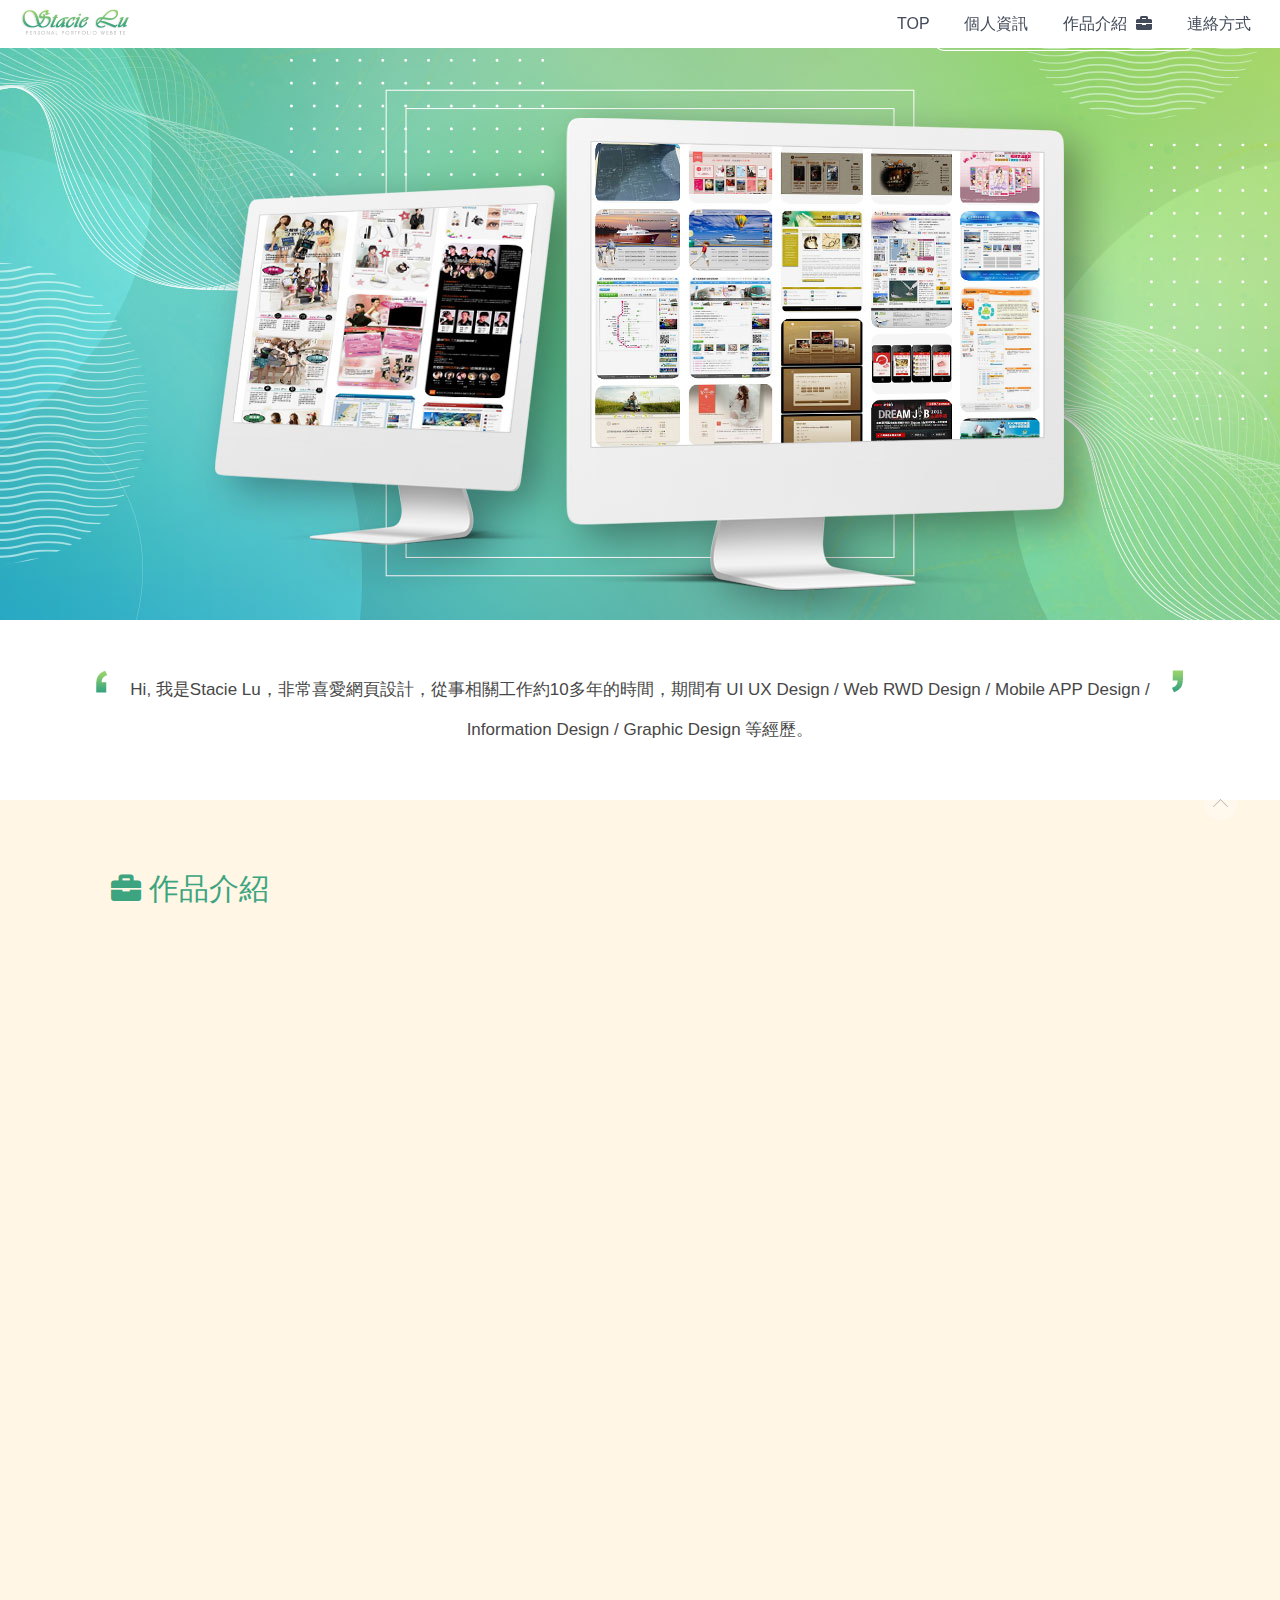
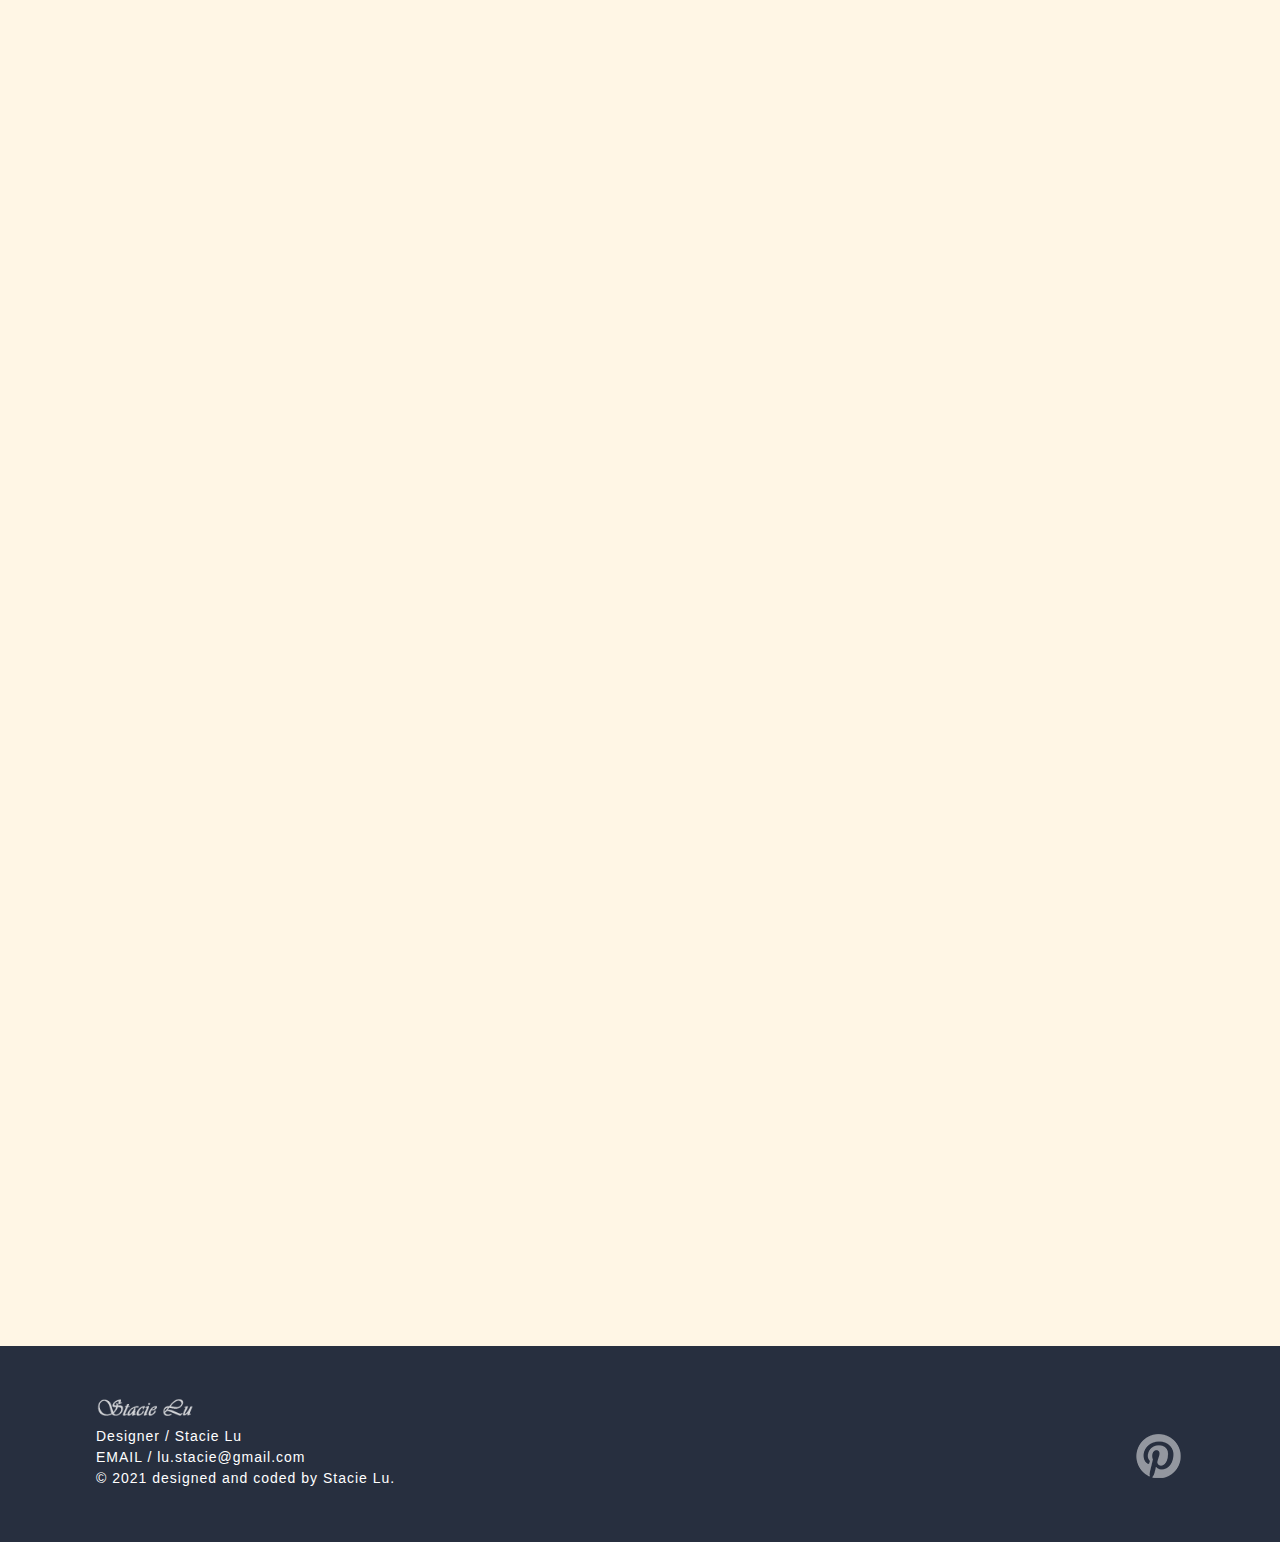
<file: index.html>
<!DOCTYPE html>
<html>

<head>
	<meta http-equiv="Content-Type" content="text/html; charset=utf-8" />
	<title>Stacie Lu's Personal Portfolio Website</title>
	<meta name="author" content="Stacie Lu" />
	<meta name="description" content="Stacie Lu Personal Portfolio Website" />
	<meta name="Resource-type" content="Document" />
	<meta name="viewport" content="width=device-width, initial-scale=1.0">
	
	<link href="images/favicon/apple-touch-icon.png" rel="apple-touch-icon">
	<link href="images/favicon/favicon.png" rel="icon" type="image/png">
	
	<link rel="stylesheet" type="text/css" href="css/normalize.css" />
	<link rel="stylesheet" type="text/css" href="css/jquery.fullPage.css" />
	<link rel="stylesheet" type="text/css" href="css/layout.css" />
	<link rel="stylesheet" type="text/css" href="css/fancybox/jquery.fancybox3.2.5.css" />
	<link rel="stylesheet" type="text/css" href="css/animate.css" />
	<link rel="stylesheet" href="css/fontawesome/web-fonts-with-css/css/fontawesome-all.min.css">
	

	<script type="text/javascript" src="js/jquery.min.js"></script>
	<script type="text/javascript" src="js/jquery.fullPage.js"></script>
	<script type="text/javascript" src="js/fancybox/jquery.fancybox3.2.5.min.js"></script>
	<script type="text/javascript" src="js/masonry/masonry.js"></script> 
	<script type="text/javascript" src="js/wow.min.js"></script>	

		
</head>

<body id="stacieluPortfoilo">

<div class="se-pre-con"></div>

<div id="fullpage">
	<div class="section fp-auto-height" id="section0">
		<div class="wrapper">
		</div>
	</div>
	<div class="section fp-auto-height" id="section1">	
		<div class="wrapper">
        	<div class="quoteLeft wow bounceInDown"><div class="quoteRight"><p>Hi, 我是Stacie Lu，非常喜愛網頁設計，從事相關工作約10多年的時間，期間有 UI UX Design / Web RWD Design / Mobile APP Design / Information Design / Graphic Design 等經歷。</p></div></div>
      	</div>
	</div>
	<div class="section fp-auto-height" id="section2">	
		<div class="wrapper">
			<h2 class="sectionTitle wow bounceInLeft">				
				<div class="sectionMainTitle"><i class="fas fa-briefcase bounceEffect"></i> 作品介紹</div>
			</h2>
			<div class="waterfallgrid wow bounceInRight">
				<div class="gridItem wow bounceIn">	
					<a class="fancybox" href="images/work/weblayout/index12.jpg" data-fancybox="weblayout"><img src="images/work/weblayout/index12.jpg"></a>
					<h4><i class="fas fa-copy"></i> 企業官網設計</h4>
					<p>網頁視覺設計 / Layout / Visual</p>
				</div>
				<div class="gridItem wow bounceIn">	
					<a class="fancybox" href="images/work/weblayout/index11.jpg" data-fancybox="weblayout"><img src="images/work/weblayout/index11.jpg"></a>
					<h4><i class="fas fa-copy"></i> 企業官網設計</h4>
					<p>網頁視覺設計 / Layout / Visual</p>
				</div>
				<div class="gridItem wow bounceIn">	
					<a class="fancybox" href="images/work/weblayout/index10.jpg" data-fancybox="weblayout"><img src="images/work/weblayout/index10.jpg"></a>
					<h4><i class="fas fa-copy"></i> 企業官網設計</h4>
					<p>網頁視覺設計 / Layout / Visual</p>
				</div>
				<div class="gridItem wow bounceIn">	
					<a class="fancybox" href="images/work/weblayout/index09.jpg" data-fancybox="weblayout"><img src="images/work/weblayout/index09.jpg"></a>
					<h4><i class="fas fa-copy"></i> 企業官網設計</h4>
					<p>網頁視覺設計 / Layout / Visual</p>
				</div>
				<div class="gridItem wow bounceIn">	
					<a class="fancybox" href="images/work/weblayout/index08.jpg" data-fancybox="weblayout"><img src="images/work/weblayout/index08.jpg"></a>
					<h4><i class="fas fa-copy"></i> 企業官網設計</h4>
					<p>網頁視覺設計 / Layout / Visual</p>
				</div>
				<div class="gridItem wow bounceIn">	
					<a class="fancybox" href="images/work/weblayout/index07.jpg" data-fancybox="weblayout"><img src="images/work/weblayout/index07.jpg"></a>
					<h4><i class="fas fa-copy"></i> 企業官網設計</h4>
					<p>網頁視覺設計 / Layout / Visual</p>
				</div>
				<div class="gridItem wow bounceIn">	
					<a class="fancybox" href="images/work/weblayout/index06.jpg" data-fancybox="weblayout"><img src="images/work/weblayout/index06.jpg"></a>
					<h4><i class="fas fa-copy"></i> 企業官網設計</h4>
					<p>網頁視覺設計 / Layout / Visual</p>
				</div>
				<div class="gridItem wow bounceIn">	
					<a class="fancybox" href="images/work/weblayout/index05.jpg" data-fancybox="weblayout"><img src="images/work/weblayout/index05.jpg"></a>
					<h4><i class="fas fa-copy"></i> 企業官網設計</h4>
					<p>網頁視覺設計 / Layout / Visual</p>
				</div>
				<div class="gridItem wow bounceIn">	
					<a class="fancybox" href="images/work/weblayout/index04.jpg" data-fancybox="weblayout"><img src="images/work/weblayout/index04.jpg"></a>
					<h4><i class="fas fa-copy"></i> 企業官網設計</h4>
					<p>網頁視覺設計 / Layout / Visual</p>
				</div>
				<div class="gridItem wow bounceIn">	
					<a class="fancybox" href="images/work/weblayout/index03.jpg" data-fancybox="weblayout"><img src="images/work/weblayout/index03.jpg"></a>
					<h4><i class="fas fa-copy"></i> 企業官網設計</h4>
					<p>網頁視覺設計 / Layout / Visual</p>
				</div>
				<div class="gridItem wow bounceIn">	
					<a class="fancybox" href="images/work/weblayout/index02.jpg" data-fancybox="weblayout"><img src="images/work/weblayout/index02.jpg"></a>
					<h4><i class="fas fa-copy"></i> 企業官網設計</h4>
					<p>網頁視覺設計 / Layout / Visual</p>
				</div>
				<div class="gridItem wow bounceIn">	
					<a class="fancybox" href="images/work/weblayout/index01.jpg" data-fancybox="weblayout"><img src="images/work/weblayout/index01.jpg"></a>
					<h4><i class="fas fa-copy"></i> 企業官網設計</h4>
					<p>網頁視覺設計 / Layout / Visual</p>
				</div>
				<div class="gridItem wow bounceIn">	
					<a class="fancybox" href="images/work/graphicDesign/01.jpg" data-fancybox="graphicDesign"><img src="images/work/graphicDesign/01.jpg"></a>
					<h4><i class="fas fa-copy"></i> 名片設計</h4>
					<p>Graphic Design / 平面設計 / 名片設計</p>
				</div>
				<div class="gridItem wow bounceIn">	
					<a class="fancybox" href="images/work/incrteWebsite/01.jpg" data-fancybox="incrteWebsite"><img src="images/work/incrteWebsite/01.jpg"></a>
					<a class="fancybox hide" href="images/work/incrteWebsite/02.jpg" data-fancybox="incrteWebsite"></a>
					<a class="fancybox hide" href="images/work/incrteWebsite/03.jpg" data-fancybox="incrteWebsite"></a>
					<a class="fancybox hide" href="images/work/incrteWebsite/04.jpg" data-fancybox="incrteWebsite"></a>
					<a class="fancybox hide" href="images/work/incrteWebsite/05.jpg" data-fancybox="incrteWebsite"></a>
					<h4><i class="fas fa-copy"></i> 公司官網設計</h4>
					<p>Web RWD Design / 網頁設計 / Wireframe / Visual & Code</p>
				</div>
				<div class="gridItem wow bounceIn">	
					<a class="fancybox" href="images/work/everydayAPP/01.jpg" data-fancybox="everydayAPP"><img src="images/work/everydayAPP/01.jpg"></a>
					<a class="fancybox hide" href="images/work/everydayAPP/02.jpg" data-fancybox="everydayAPP"></a>
					<a class="fancybox hide" href="images/work/everydayAPP/03.jpg" data-fancybox="everydayAPP"></a>
					<a class="fancybox hide" href="images/work/everydayAPP/04.jpg" data-fancybox="everydayAPP"></a>
					<a class="fancybox hide" href="images/work/everydayAPP/05.jpg" data-fancybox="everydayAPP"></a>
					<a class="fancybox hide" href="images/work/everydayAPP/06.jpg" data-fancybox="everydayAPP"></a>
					<a class="fancybox hide" href="images/work/everydayAPP/07.jpg" data-fancybox="everydayAPP"></a>
					<a class="fancybox hide" href="images/work/everydayAPP/08.jpg" data-fancybox="everydayAPP"></a>
					<a class="fancybox hide" href="images/work/everydayAPP/09.jpg" data-fancybox="everydayAPP"></a>
					<h4><i class="fas fa-copy"></i> 手機APP設計</h4>
					<p>Mobile APP Design / APP設計 / 企劃 / Onsen UI</p>
				</div>
				<div class="gridItem wow bounceIn">	
					<a class="fancybox" href="images/work/teaWebsite/01.jpg" data-fancybox="teaWebsite"><img src="images/work/teaWebsite/01.jpg"></a>
					<a class="fancybox hide" href="images/work/teaWebsite/02.jpg" data-fancybox="teaWebsite"></a>
					<a class="fancybox hide" href="images/work/teaWebsite/03.jpg" data-fancybox="teaWebsite"></a>
					<h4><i class="fas fa-copy"></i> 網頁設計</h4>
					<p>Web Design / 網頁設計 / Visual & Code</p>
				</div>
				<div class="gridItem wow bounceIn">	
					<a class="fancybox" href="images/work/bentoWebsite/01.jpg" data-fancybox="bentoWebsite"><img src="images/work/bentoWebsite/01.jpg"></a>
					<a class="fancybox hide" href="images/work/bentoWebsite/02.jpg" data-fancybox="bentoWebsite"></a>
					<h4><i class="fas fa-copy"></i> 網頁設計</h4>
					<p>Web Design / 網頁設計 / Visual & Code</p>
				</div>
				<div class="gridItem wow bounceIn">	
					<a class="fancybox" href="images/work/coffeeWebsite/01.jpg" data-fancybox="coffeeWebsite"><img src="images/work/coffeeWebsite/01.jpg"></a>					
					<h4><i class="fas fa-copy"></i> 網頁設計</h4>
					<p>Web Design / 網頁設計 / Visual & Code</p>
				</div>
				<div class="gridItem wow bounceIn">	
					<a class="fancybox" href="images/work/eventWebsite/01.jpg" data-fancybox="eventWebsite"><img src="images/work/eventWebsite/01.jpg"></a>					
					<h4><i class="fas fa-copy"></i> 網頁設計</h4>
					<p>Web Design / 網頁設計 / Visual & Code</p>
				</div>
				<div class="gridItem wow bounceIn">	
					<a class="fancybox" href="images/work/bookWebsite/01.jpg" data-fancybox="bookWebsite"><img src="images/work/bookWebsite/01.jpg"></a>				
					<h4><i class="fas fa-copy"></i> 網頁設計</h4>
					<p>Web Design / 網頁設計 / Visual & Code</p>
				</div>
				<div class="gridItem wow bounceIn">	
					<a class="fancybox" href="images/work/blogLayout/01.jpg" data-fancybox="blogLayout"><img src="images/work/blogLayout/01.jpg"></a>
					<a class="fancybox hide" href="images/work/blogLayout/02.jpg" data-fancybox="blogLayout"></a>
					<a class="fancybox hide" href="images/work/blogLayout/03.jpg" data-fancybox="blogLayout"></a>
					<a class="fancybox hide" href="images/work/blogLayout/04.jpg" data-fancybox="blogLayout"></a>
					<a class="fancybox hide" href="images/work/blogLayout/05.jpg" data-fancybox="blogLayout"></a>
					<h4><i class="fas fa-copy"></i> Blog版型設計</h4>
					<p>Web Design / 網頁設計 / Visual & Code</p>
				</div>
				<div class="gridItem wow bounceIn">	
					<a class="fancybox" href="images/work/blogEvent/01.jpg" data-fancybox="blogEvent"><img src="images/work/blogEvent/01.jpg"></a>
					<a class="fancybox hide" href="images/work/blogEvent/02.jpg" data-fancybox="blogEvent"></a>
					<a class="fancybox hide" href="images/work/blogEvent/03.jpg" data-fancybox="blogEvent"></a>
					<a class="fancybox hide" href="images/work/blogEvent/04.jpg" data-fancybox="blogEvent"></a>
					<a class="fancybox hide" href="images/work/blogEvent/05.jpg" data-fancybox="blogEvent"></a>
					<a class="fancybox hide" href="images/work/blogEvent/06.jpg" data-fancybox="blogEvent"></a>
					<a class="fancybox hide" href="images/work/blogEvent/07.jpg" data-fancybox="blogEvent"></a>
					<h4><i class="fas fa-copy"></i> Blog活動設計</h4>
					<p>Web Design / 網頁設計 / Visual & Code</p>
				</div>
				<div class="gridItem wow bounceIn">	
					<a class="fancybox" href="images/work/infoWebsite/01.jpg" data-fancybox="infoWebsite"><img src="images/work/infoWebsite/01.jpg"></a>
					<a class="fancybox hide" href="images/work/infoWebsite/02.jpg" data-fancybox="infoWebsite"></a>
					<h4><i class="fas fa-copy"></i> 網頁設計</h4>
					<p>Web Design / 網頁設計/ Visual Demo</p>
				</div>
				<div class="gridItem wow bounceIn">	
					<a class="fancybox" href="images/work/artWebsite/01.jpg" data-fancybox="artWebsite"><img src="images/work/artWebsite/01.jpg"></a>
					<a class="fancybox hide" href="images/work/artWebsite/02.jpg" data-fancybox="artWebsite"></a>
					<h4><i class="fas fa-copy"></i> 網頁設計</h4>
					<p>Web Design / 網頁設計/ Visual Demo</p>
				</div>
				<div class="gridItem wow bounceIn">	
					<a class="fancybox" href="images/work/gameWebsite/01.jpg" data-fancybox="gameWebsite"><img src="images/work/gameWebsite/01.jpg"></a>
					<a class="fancybox hide" href="images/work/gameWebsite/02.jpg" data-fancybox="gameWebsite"></a>
					<a class="fancybox hide" href="images/work/gameWebsite/03.jpg" data-fancybox="gameWebsite"></a>
					<a class="fancybox hide" href="images/work/gameWebsite/04.jpg" data-fancybox="gameWebsite"></a>
					<a class="fancybox hide" href="images/work/gameWebsite/05.jpg" data-fancybox="gameWebsite"></a>
					<a class="fancybox hide" href="images/work/gameWebsite/06.jpg" data-fancybox="gameWebsite"></a>
					<a class="fancybox hide" href="images/work/gameWebsite/07.jpg" data-fancybox="gameWebsite"></a>
					<h4><i class="fas fa-copy"></i> 網頁設計</h4>
					<p>Web Design / 網頁設計 / Visual & Code</p>
				</div>
			</div>
		</div>		
	</div>	
	<div class="section fp-auto-height footer" id="section3">
	    <div class="wrapper">
			<div class="topBox">
				<div class="logoFooter"><img src="images/logo_footer_new.png" /></div>								
			</div>
			<div class="bottomBox">
				<div class="copyright">
					<p>Designer / Stacie Lu</p>
					<p>EMAIL / lu.stacie@gmail.com</p>
					<p>© 2021 designed and coded by Stacie Lu.</p>
				</div>
				<div class="socialMediaSet">
					<a href="https://in.pinterest.com/lustacie/portfolio/" class="pinterest" title="我的Pinterest.看更多作品" target="_blank"></a>
				</div>			
			</div>
		</div>
	</div>	
</div>

<!-- NAV Show-->
<div class="navDispaly flexBox">
	<a href="#0Page" class="logoNav"><img src="images/logo_nav.png"></a>
	<ul class="navList">
		<li><a class="underline-from-left" href="#0Page">TOP</a></li>
		<li><a class="underline-from-left"  href="#1Page">個人資訊</a></li>
		<li><a class="underline-from-left" href="#2Page">作品介紹 <i class="fas fa-briefcase bounceEffect"></i></a></li>
		<li><a class="underline-from-left"  href="#3Page">連絡方式</a></li>
	</ul>
</div>

<!-- NAV Fixed-->
<div class="navFixed flexBox">
	<a href="index.html" class="logoNav"><img src="images/logo_nav.png"></a>
	<button type="button" class="btnNav"></button>
	<ul class="navList RWD">
		<li><a class="underline-from-left" href="#0Page">TOP</a></li>
		<li><a class="underline-from-left"  href="#1Page">個人資訊</a></li>
		<li><a class="underline-from-left" href="#2Page">作品介紹 <i class="fas fa-briefcase bounceEffect"></i></a></li>
		<li><a class="underline-from-left"  href="#3Page">連絡方式</a></li>
	</ul>
</div>

<!-- GoToTop -->
<a class="btnTop" href="#0Page"></a>

<script type="text/javascript">		
		$(window).load(function(){
			// Animate loader off screen
			$(".se-pre-con").fadeOut("slow");
		});

		$(document).ready(function() {
			//NAV收合
			$('.RWD').hide();           
            $(".btnNav").click(function(){
                $('.RWD').slideToggle();
            });			

			$('#fullpage').fullpage({
				verticalCentered: true,
				anchors: ['0Page', '1Page', '2Page', '3Page'],
				sectionsColor: ['#fff', '#fff', '#fff6e5', '#272f3f'],
				navigation: true,
				navigationPosition: 'right',
				navigationTooltips: ['', '', '', ''],
				responsiveWidth: 2000,
				afterResponsive: function(isResponsive){					
				}
			});			

			$('.fancybox').fancybox({
				loop : true,
				buttons : [
					'thumbs',
				    'zoom',
				    'close'
				],
				thumbs : {			        
			        axis : 'x' // Vertical (y) or horizontal (x) 
			    }
			});

			new WOW().init();

			$(window).load(function() {
				$('.waterfallgrid').masonry({
				    itemSelector: '.gridItem',
				    columnWidth: 1,
				});
			});
		});
	</script>

</body>
</html>
</file>
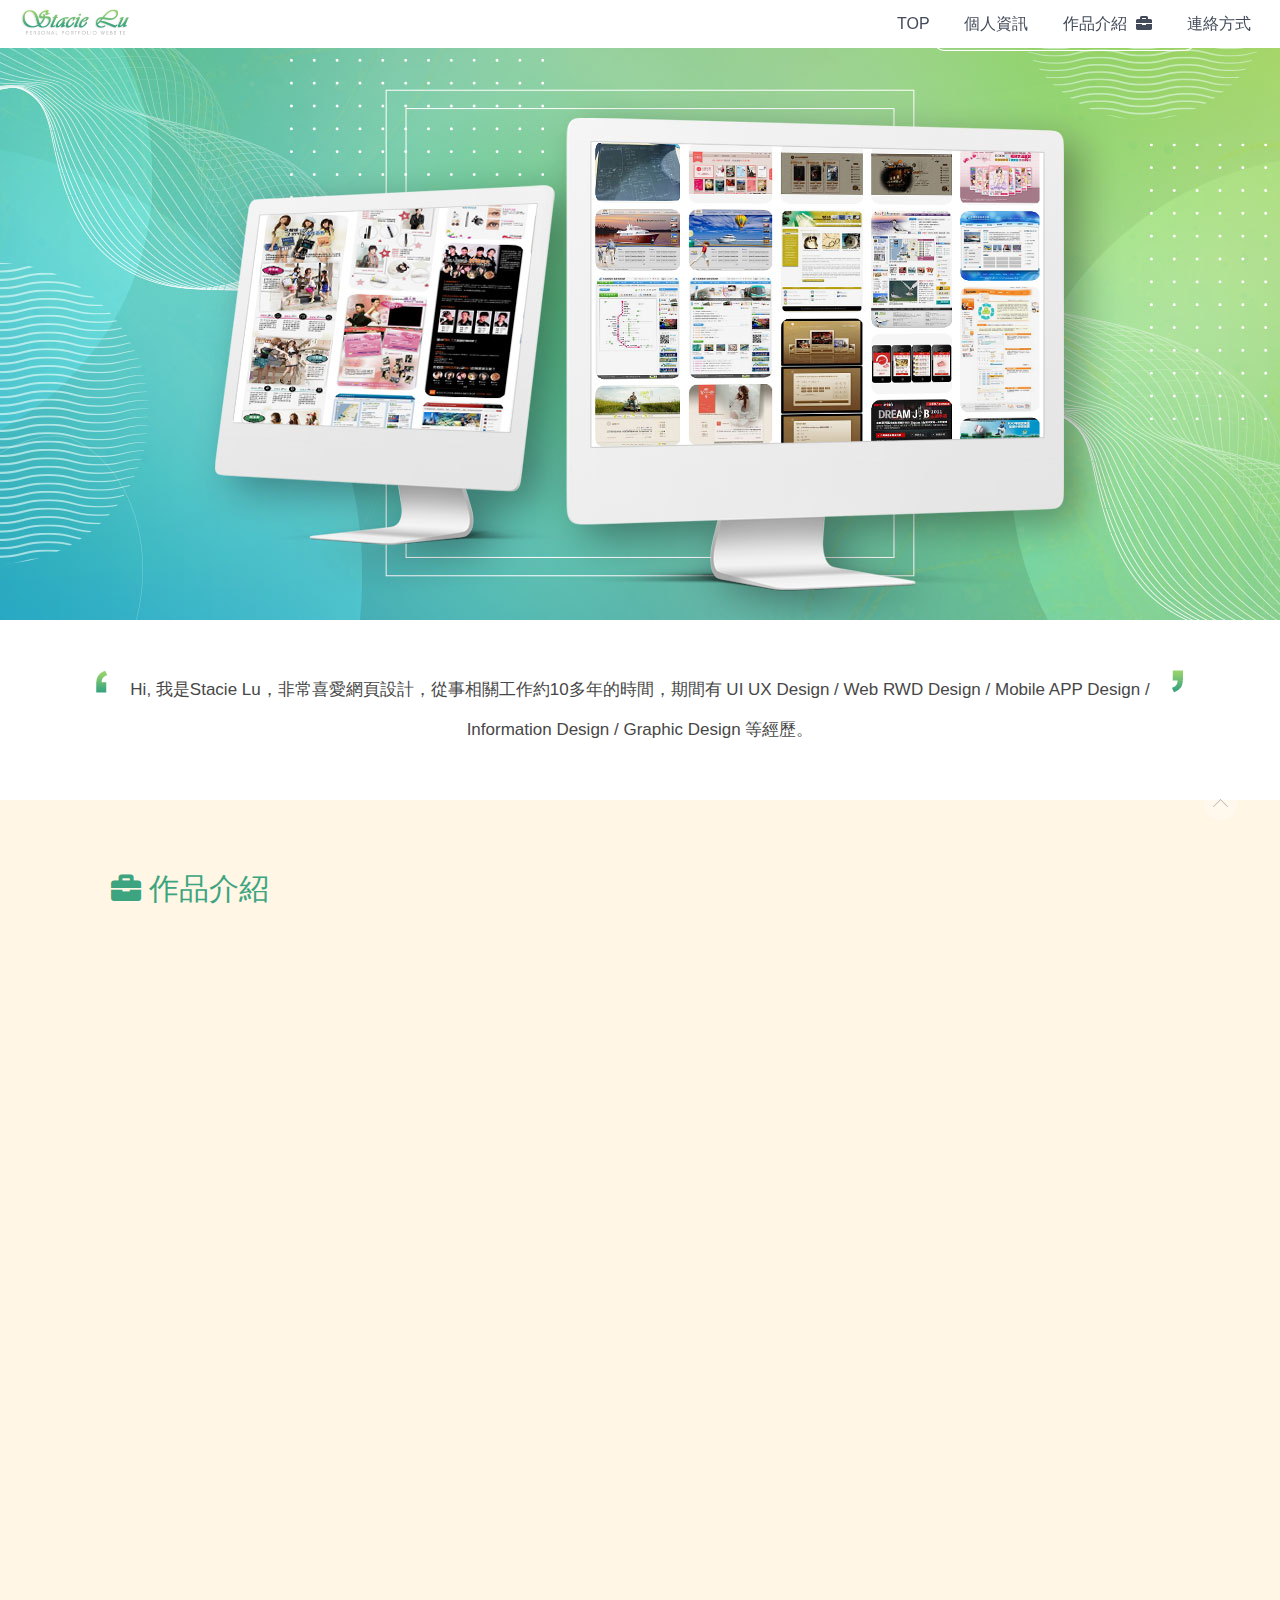
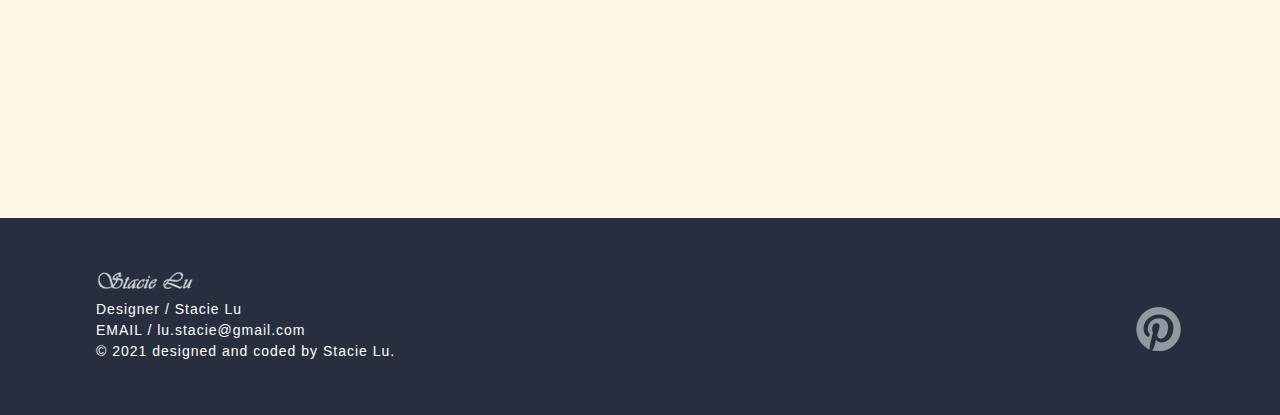
<file: index_backup.html>
<!DOCTYPE html>
<html>

<head>
	<meta http-equiv="Content-Type" content="text/html; charset=utf-8" />
	<title>Stacie Lu's Personal Portfolio Website</title>
	<meta name="author" content="Stacie Lu" />
	<meta name="description" content="Stacie Lu Personal Portfolio Website" />
	<meta name="Resource-type" content="Document" />
	<meta name="viewport" content="width=device-width, initial-scale=1.0">
	
	<link href="images/favicon/apple-touch-icon.png" rel="apple-touch-icon">
	<link href="images/favicon/favicon.png" rel="icon" type="image/png">
	
	<link rel="stylesheet" type="text/css" href="css/normalize.css" />
	<link rel="stylesheet" type="text/css" href="css/jquery.fullPage.css" />
	<link rel="stylesheet" type="text/css" href="css/layout.css" />
	<link rel="stylesheet" type="text/css" href="css/fancybox/jquery.fancybox3.2.5.css" />
	<link rel="stylesheet" type="text/css" href="css/animate.css" />
	<link rel="stylesheet" href="css/fontawesome/web-fonts-with-css/css/fontawesome-all.min.css">
	

	<script type="text/javascript" src="js/jquery.min.js"></script>
	<script type="text/javascript" src="js/jquery.fullPage.js"></script>
	<script type="text/javascript" src="js/fancybox/jquery.fancybox3.2.5.min.js"></script>
	<script type="text/javascript" src="js/masonry/masonry.js"></script> 
	<script type="text/javascript" src="js/wow.min.js"></script>	

		
</head>

<body id="stacieluPortfoilo">

<div class="se-pre-con"></div>

<div id="fullpage">
	<div class="section fp-auto-height" id="section0">
		<div class="wrapper">
		</div>
	</div>
	<div class="section fp-auto-height" id="section1">	
		<div class="wrapper">
        	<div class="quoteLeft wow bounceInDown"><div class="quoteRight"><p>Hi, 我是Stacie Lu，非常喜愛網頁設計，從事相關工作約10多年的時間，期間有 UI UX Design / Web RWD Design / Mobile APP Design / Information Design / Graphic Design 等經歷。</p></div></div>
      	</div>
	</div>
	<div class="section fp-auto-height" id="section2">	
		<div class="wrapper">
			<h2 class="sectionTitle wow bounceInLeft">				
				<div class="sectionMainTitle"><i class="fas fa-briefcase bounceEffect"></i> 作品介紹</div>
			</h2>
			<div class="waterfallgrid wow bounceInRight">
				<div class="gridItem wow bounceIn">	
					<a class="fancybox" href="images/work/graphicDesign/01.jpg" data-fancybox="graphicDesign"><img src="images/work/graphicDesign/01.jpg"></a>
					<h4><i class="fas fa-copy"></i> 名片設計</h4>
					<p>Graphic Design / 平面設計 / 名片設計</p>
				</div>
				<div class="gridItem wow bounceIn">	
					<a class="fancybox" href="images/work/incrteWebsite/01.jpg" data-fancybox="incrteWebsite"><img src="images/work/incrteWebsite/01.jpg"></a>
					<a class="fancybox hide" href="images/work/incrteWebsite/02.jpg" data-fancybox="incrteWebsite"></a>
					<a class="fancybox hide" href="images/work/incrteWebsite/03.jpg" data-fancybox="incrteWebsite"></a>
					<a class="fancybox hide" href="images/work/incrteWebsite/04.jpg" data-fancybox="incrteWebsite"></a>
					<a class="fancybox hide" href="images/work/incrteWebsite/05.jpg" data-fancybox="incrteWebsite"></a>
					<h4><i class="fas fa-copy"></i> 公司官網設計</h4>
					<p>Web RWD Design / 網頁設計 / Wireframe / Visual & Code</p>
				</div>
				<div class="gridItem wow bounceIn">	
					<a class="fancybox" href="images/work/everydayAPP/01.jpg" data-fancybox="everydayAPP"><img src="images/work/everydayAPP/01.jpg"></a>
					<a class="fancybox hide" href="images/work/everydayAPP/02.jpg" data-fancybox="everydayAPP"></a>
					<a class="fancybox hide" href="images/work/everydayAPP/03.jpg" data-fancybox="everydayAPP"></a>
					<a class="fancybox hide" href="images/work/everydayAPP/04.jpg" data-fancybox="everydayAPP"></a>
					<a class="fancybox hide" href="images/work/everydayAPP/05.jpg" data-fancybox="everydayAPP"></a>
					<a class="fancybox hide" href="images/work/everydayAPP/06.jpg" data-fancybox="everydayAPP"></a>
					<a class="fancybox hide" href="images/work/everydayAPP/07.jpg" data-fancybox="everydayAPP"></a>
					<a class="fancybox hide" href="images/work/everydayAPP/08.jpg" data-fancybox="everydayAPP"></a>
					<a class="fancybox hide" href="images/work/everydayAPP/09.jpg" data-fancybox="everydayAPP"></a>
					<h4><i class="fas fa-copy"></i> 手機APP設計</h4>
					<p>Mobile APP Design / APP設計 / 企劃 / Onsen UI</p>
				</div>
				<div class="gridItem wow bounceIn">	
					<a class="fancybox" href="images/work/teaWebsite/01.jpg" data-fancybox="teaWebsite"><img src="images/work/teaWebsite/01.jpg"></a>
					<a class="fancybox hide" href="images/work/teaWebsite/02.jpg" data-fancybox="teaWebsite"></a>
					<a class="fancybox hide" href="images/work/teaWebsite/03.jpg" data-fancybox="teaWebsite"></a>
					<h4><i class="fas fa-copy"></i> 網頁設計</h4>
					<p>Web Design / 網頁設計 / Visual & Code</p>
				</div>
				<div class="gridItem wow bounceIn">	
					<a class="fancybox" href="images/work/bentoWebsite/01.jpg" data-fancybox="bentoWebsite"><img src="images/work/bentoWebsite/01.jpg"></a>
					<a class="fancybox hide" href="images/work/bentoWebsite/02.jpg" data-fancybox="bentoWebsite"></a>
					<h4><i class="fas fa-copy"></i> 網頁設計</h4>
					<p>Web Design / 網頁設計 / Visual & Code</p>
				</div>
				<div class="gridItem wow bounceIn">	
					<a class="fancybox" href="images/work/coffeeWebsite/01.jpg" data-fancybox="coffeeWebsite"><img src="images/work/coffeeWebsite/01.jpg"></a>					
					<h4><i class="fas fa-copy"></i> 網頁設計</h4>
					<p>Web Design / 網頁設計 / Visual & Code</p>
				</div>
				<div class="gridItem wow bounceIn">	
					<a class="fancybox" href="images/work/eventWebsite/01.jpg" data-fancybox="eventWebsite"><img src="images/work/eventWebsite/01.jpg"></a>					
					<h4><i class="fas fa-copy"></i> 網頁設計</h4>
					<p>Web Design / 網頁設計 / Visual & Code</p>
				</div>
				<div class="gridItem wow bounceIn">	
					<a class="fancybox" href="images/work/bookWebsite/01.jpg" data-fancybox="bookWebsite"><img src="images/work/bookWebsite/01.jpg"></a>				
					<h4><i class="fas fa-copy"></i> 網頁設計</h4>
					<p>Web Design / 網頁設計 / Visual & Code</p>
				</div>
				<div class="gridItem wow bounceIn">	
					<a class="fancybox" href="images/work/blogLayout/01.jpg" data-fancybox="blogLayout"><img src="images/work/blogLayout/01.jpg"></a>
					<a class="fancybox hide" href="images/work/blogLayout/02.jpg" data-fancybox="blogLayout"></a>
					<a class="fancybox hide" href="images/work/blogLayout/03.jpg" data-fancybox="blogLayout"></a>
					<a class="fancybox hide" href="images/work/blogLayout/04.jpg" data-fancybox="blogLayout"></a>
					<a class="fancybox hide" href="images/work/blogLayout/05.jpg" data-fancybox="blogLayout"></a>
					<h4><i class="fas fa-copy"></i> Blog版型設計</h4>
					<p>Web Design / 網頁設計 / Visual & Code</p>
				</div>
				<div class="gridItem wow bounceIn">	
					<a class="fancybox" href="images/work/blogEvent/01.jpg" data-fancybox="blogEvent"><img src="images/work/blogEvent/01.jpg"></a>
					<a class="fancybox hide" href="images/work/blogEvent/02.jpg" data-fancybox="blogEvent"></a>
					<a class="fancybox hide" href="images/work/blogEvent/03.jpg" data-fancybox="blogEvent"></a>
					<a class="fancybox hide" href="images/work/blogEvent/04.jpg" data-fancybox="blogEvent"></a>
					<a class="fancybox hide" href="images/work/blogEvent/05.jpg" data-fancybox="blogEvent"></a>
					<a class="fancybox hide" href="images/work/blogEvent/06.jpg" data-fancybox="blogEvent"></a>
					<a class="fancybox hide" href="images/work/blogEvent/07.jpg" data-fancybox="blogEvent"></a>
					<h4><i class="fas fa-copy"></i> Blog活動設計</h4>
					<p>Web Design / 網頁設計 / Visual & Code</p>
				</div>
				<div class="gridItem wow bounceIn">	
					<a class="fancybox" href="images/work/infoWebsite/01.jpg" data-fancybox="infoWebsite"><img src="images/work/infoWebsite/01.jpg"></a>
					<a class="fancybox hide" href="images/work/infoWebsite/02.jpg" data-fancybox="infoWebsite"></a>
					<h4><i class="fas fa-copy"></i> 網頁設計</h4>
					<p>Web Design / 網頁設計/ Visual Demo</p>
				</div>
				<div class="gridItem wow bounceIn">	
					<a class="fancybox" href="images/work/artWebsite/01.jpg" data-fancybox="artWebsite"><img src="images/work/artWebsite/01.jpg"></a>
					<a class="fancybox hide" href="images/work/artWebsite/02.jpg" data-fancybox="artWebsite"></a>
					<h4><i class="fas fa-copy"></i> 網頁設計</h4>
					<p>Web Design / 網頁設計/ Visual Demo</p>
				</div>
				<div class="gridItem wow bounceIn">	
					<a class="fancybox" href="images/work/gameWebsite/01.jpg" data-fancybox="gameWebsite"><img src="images/work/gameWebsite/01.jpg"></a>
					<a class="fancybox hide" href="images/work/gameWebsite/02.jpg" data-fancybox="gameWebsite"></a>
					<a class="fancybox hide" href="images/work/gameWebsite/03.jpg" data-fancybox="gameWebsite"></a>
					<a class="fancybox hide" href="images/work/gameWebsite/04.jpg" data-fancybox="gameWebsite"></a>
					<a class="fancybox hide" href="images/work/gameWebsite/05.jpg" data-fancybox="gameWebsite"></a>
					<a class="fancybox hide" href="images/work/gameWebsite/06.jpg" data-fancybox="gameWebsite"></a>
					<a class="fancybox hide" href="images/work/gameWebsite/07.jpg" data-fancybox="gameWebsite"></a>
					<h4><i class="fas fa-copy"></i> 網頁設計</h4>
					<p>Web Design / 網頁設計 / Visual & Code</p>
				</div>
			</div>
		</div>		
	</div>	
	<div class="section fp-auto-height footer" id="section3">
	    <div class="wrapper">
			<div class="topBox">
				<div class="logoFooter"><img src="images/logo_footer_new.png" /></div>								
			</div>
			<div class="bottomBox">
				<div class="copyright">
					<p>Designer / Stacie Lu</p>
					<p>EMAIL / lu.stacie@gmail.com</p>
					<p>© 2021 designed and coded by Stacie Lu.</p>
				</div>
				<div class="socialMediaSet">
					<a href="https://in.pinterest.com/lustacie/portfolio/" class="pinterest" title="我的Pinterest.看更多作品" target="_blank"></a>
				</div>			
			</div>
		</div>
	</div>	
</div>

<!-- NAV Show-->
<div class="navDispaly flexBox">
	<a href="#0Page" class="logoNav"><img src="images/logo_nav.png"></a>
	<ul class="navList">
		<li><a class="underline-from-left" href="#0Page">TOP</a></li>
		<li><a class="underline-from-left"  href="#1Page">個人資訊</a></li>
		<li><a class="underline-from-left" href="#2Page">作品介紹 <i class="fas fa-briefcase bounceEffect"></i></a></li>
		<li><a class="underline-from-left"  href="#3Page">連絡方式</a></li>
	</ul>
</div>

<!-- NAV Fixed-->
<div class="navFixed flexBox">
	<a href="index.html" class="logoNav"><img src="images/logo_nav.png"></a>
	<button type="button" class="btnNav"></button>
	<ul class="navList RWD">
		<li><a class="underline-from-left" href="#0Page">TOP</a></li>
		<li><a class="underline-from-left"  href="#1Page">個人資訊</a></li>
		<li><a class="underline-from-left" href="#2Page">作品介紹 <i class="fas fa-briefcase bounceEffect"></i></a></li>
		<li><a class="underline-from-left"  href="#3Page">連絡方式</a></li>
	</ul>
</div>

<!-- GoToTop -->
<a class="btnTop" href="#0Page"></a>

<script type="text/javascript">		
		$(window).load(function(){
			// Animate loader off screen
			$(".se-pre-con").fadeOut("slow");
		});

		$(document).ready(function() {
			//NAV收合
			$('.RWD').hide();           
            $(".btnNav").click(function(){
                $('.RWD').slideToggle();
            });			

			$('#fullpage').fullpage({
				verticalCentered: true,
				anchors: ['0Page', '1Page', '2Page', '3Page'],
				sectionsColor: ['#fff', '#fff', '#fff6e5', '#272f3f'],
				navigation: true,
				navigationPosition: 'right',
				navigationTooltips: ['', '', '', ''],
				responsiveWidth: 2000,
				afterResponsive: function(isResponsive){					
				}
			});			

			$('.fancybox').fancybox({
				loop : true,
				buttons : [
					'thumbs',
				    'zoom',
				    'close'
				],
				thumbs : {			        
			        axis : 'x' // Vertical (y) or horizontal (x) 
			    }
			});

			new WOW().init();

			$(window).load(function() {
				$('.waterfallgrid').masonry({
				    itemSelector: '.gridItem',
				    columnWidth: 1,
				});
			});
		});
	</script>

</body>
</html>
</file>
<file: css/layout.css>
/*---------------------------- for all -----------------------------*/
body {
  color: #474747;
  background: #fff;
  font-size: 16px;
  font-family: "Arial", "Microsoft JhengHei";
}
::selection{
  background: #757575;
  color: white;
}
*{box-sizing: border-box;}
h2{
	font-size: 36px;
	font-weight: normal;
}
@media screen and (max-width:1024px) {	
	h2{	font-size: 24px;}	
}
.section{overflow: hidden;}
.wrapper{
	width: 85%;
	margin: 0 auto;
}

.flexBox:before, .flexBox:after { content: ""; display: table; }
.flexBox:after { clear: both; }
.flexBox { zoom: 1;}



.btnTop {
    position: fixed;
    right: 2%;
    bottom: 7%;
    transition: all .3s ease-in-out;
    display: inline-block;
    width: 66px;
    height: 66px;
    background:url(../images/btn_top.png) no-repeat center center;
    cursor: pointer;
}
.btnTop:hover {transform: scale(1.1);}


/* preloader */
.no-js #loader { display: none;  }
.js #loader { display: block; position: absolute; left: 100px; top: 0; }
.se-pre-con {
	position: fixed;
	left: 0px;
	top: 0px;
	width: 100%;
	height: 100%;
	z-index: 9999;
	background: url(../images/preloader.svg) center no-repeat;
}


/*------------------------- stacieluPortfoilo-section0 -------------------------*/
#stacieluPortfoilo{background: #fff6e5;}
#stacieluPortfoilo #section0{
	background: #fff url(../images/titleBg3.jpg) no-repeat top center!important;
}
#stacieluPortfoilo #section0 .wrapper{
	width: 100%;
	height: 620px;
	display: flex;
	justify-content:center;
	align-items:center;
}
@media screen and (max-width:812px) {
#stacieluPortfoilo #section0 .wrapper{height: 500px;}	
	#stacieluPortfoilo #section0{background-size: cover!important;}
}
@media screen and (max-width:667px) {
#stacieluPortfoilo #section0 .wrapper{height: 450px;}	
	#stacieluPortfoilo #section0{background-size: cover!important;}
}
@media screen and (max-width:414px) {
	#stacieluPortfoilo #section0 .wrapper{height: 250px;}
	#stacieluPortfoilo #section0{background-size: cover!important;}
}

/*------------------------- stacieluPortfoilo-section1 -------------------------*/
#stacieluPortfoilo #section1 .wrapper {
	display: flex;
	align-items: center;
	justify-content:center;
	margin:50px auto;
}
#stacieluPortfoilo #section1 .quoteLeft{
	display: inline-block;
	background: url(../images/quote_orange_left.png) no-repeat left top;
	opacity: 0;
    -webkit-transform: scale(0.5, 0.5);
    transform: scale(0.5, 0.5);
    transition: all 1s;
}
#stacieluPortfoilo #section1 .quoteLeft{
	opacity: 1;
    -webkit-transform: scale(1, 1);
    transform: scale(1, 1);
    transition-delay: 1.3s;
}
#stacieluPortfoilo #section1 .quoteRight{
	display: inline-block;
	background: url(../images/quote_orange_right.png) no-repeat right top;
}
#stacieluPortfoilo #section1 p{
	font-size: 17px;
	line-height: 40px;
	text-align: center;
	display: inline-block;
	margin: 0 20px;
}
@media screen and (max-width:768px) {
    #stacieluPortfoilo #section1 p{		
		font-size: 17px;
	}
}
@media screen and (max-width:414px) {
    #stacieluPortfoilo #section1 p{		
		font-size: 16px;
	}	
}
@media screen and (max-width:470px) {    
	#stacieluPortfoilo #section1 p{
		line-height: 28px;
	}	
}
@media screen and (max-width:360px) {
	#stacieluPortfoilo #section1 p{font-size: 15px;}	
}
@media screen and (orientation: landscape) and (max-width:812px) {		
	#stacieluPortfoilo #section1 p{
		font-size: 18px;
	}	
}

/*------------------------- stacieluPortfoilo-section2 -------------------------*/
#stacieluPortfoilo #section2 .wrapper{	
	margin-top: 5%;
	margin-bottom: 5%;
}
#stacieluPortfoilo h2.sectionTitle{margin-left: 10px}
#stacieluPortfoilo .sectionMainTitle{
	position: relative;
	color: #3ca57f;
	display: inline-block;
	padding-top: 8px;
	font-size: 30px;
}
@media screen and (max-width:768px) {
	#stacieluPortfoilo .sectionMainTitle{font-size: 28px;}
}

.gridItem {
	background: #fff;
	border-radius: 5px;
	padding: 10px;
	box-shadow: 4px 4px 5px #d1c2a7;
	width: 31.5%;
	margin: 0.8%;
}
.gridItem .hide{display: none;}
.gridItem img{width: 100%;}
.gridItem h4{
	font-size:16px;
	color: #3ca57f;
	margin-top: 15px;
	margin-bottom: 0;
}
.gridItem p{line-height: 26px;font-size:12px;}

.gridItem p a{color:#474747; text-decoration: none;}
.gridItem p a:hover{text-decoration: underline;}

@media screen and (max-width:768px) { 
		.gridItem h4{font-size:20px;}
}
@media screen and (max-width:640px) { 
	#stacieluPortfoilo #section2 .wrapper{  
		margin-top: 15%;
		margin-bottom: 10%;
	} 
	.gridItem{
		width: 100%;
	}
}

/*------------------------- footer -------------------------*/
.footer .wrapper{
	margin: 4% auto;
	color: #fff;
	font-size: 14px;
	letter-spacing: 1px;	
}
.logoFooter{width: 122px;}
.logoFooter img{width: 80%; opacity: 0.8;}
.footer .topBox{
	display: flex;
	align-items: flex-start;
	justify-content: space-between;
	align-items: flex-end;
}
.footer .bottomBox{
	display: flex;
	align-items: center;
	justify-content: space-between;
}
.footer .bottomBox .copyright p{
	margin: 5px 0 5px 0;
}
.footer .bottomBox .copyright p a{
	color: #fff;
	text-decoration: none;
}
.footer .bottomBox .socialMediaSet a{
	display: inline-block;
	width: 51px;
	height: 51px;
	margin-left: 10px;
	opacity: 0.5;
}
.footer .bottomBox .socialMediaSet a:hover{opacity: 1}
.socialMediaSet a.pinterest{background: url(../images/icon_pinterest.png) no-repeat;}


@media screen and (max-width:660px) {	
	.footer .bottomBox .copyright p{
		font-size: 12px;
	}	
}


/*------------------------- NAV -------------------------*/
.nav {
    position: fixed;
    right: 2%;
    top: 3%;
    z-index: 40;
}
.btnNav{
	height: 35px;
	background: url(../images/btn_nav_home.png) no-repeat center center;
	color:#ffffff;
	border: none;
	cursor: pointer;
	padding-top: 35px;
	text-align: center;
	float: right;
    margin-top: 10px;
	transition: all .3s ease-in-out;
}

.btnNav:focus{outline: 0;}
.btnNav:hover{transform: scale(1.1);}

/* NAV Dispaly */
.navDispaly {
	width: 100%;
    position: fixed;
    top: 0;
    background:rgba(255,255,255,1);     
    align-items:center;
    justify-content:space-between;
    padding: 0 1.5%;
    animation: navShow 1s 1 alternate;
    z-index: 50;
    display: table;    
}
@keyframes navShow {
   from { top: -454px; transition: all 1s;}
     to { top: 0; transition-delay: 0.7s;}
}
.navDispaly .logoNav{
	display: table-cell;
	vertical-align: middle;
	margin: 0.3% 0;
}
.navDispaly .logoNav img{width: 224px;}
.navDispaly ul.navList{
	display: table-cell;
	vertical-align: middle;
	text-align: right;
	position: relative;
	list-style: none;
	padding-left: 0;
}
.navDispaly ul.navList>li{
	display: inline-block;
	margin-left: 10px;	
}
.navDispaly ul.navList>li>a{
	padding:5px 0 5px;
	margin: 10px 10px;
	display: inline-block;
	text-align: center;
	background: transparent;
	color: gray;
	text-decoration: none;
	font-size: 16px;
	cursor: pointer;
}

.navDispaly ul.navList>li:hover ul.navListContent{
	display: block;	
}
.navDispaly ul.navList ul.navListContent{
	position: absolute;
	list-style: none;
	padding-left: 0;
	text-align: left;	
	display: none;
}
.navDispaly ul.navList ul.navListContent>li{	
	margin: 0;
	padding: 0;
	background: rgba(255,255,255,0.8);
}
.navDispaly ul.navList ul.navListContent>li>a{
	padding: 8px 10px;
	display: block;
	background: transparent;
	color: gray;
	text-decoration: none;
	font-size: 16px;
	cursor: pointer;
}


.navFixed ul.navList{
	vertical-align: middle;
	position: relative;
	list-style: none;
	padding-left: 0;
	width: 100%;
	display: block;
}
.navFixed ul.navList>li{
	display: inline-block;
	margin-left: 10px;
	width: 23%;
	text-align: center;
}
.navFixed ul.navList>li>a{
	padding:5px 0 5px;
	margin: 10px 10px;
	display: inline-block;
	text-align: center;
	background: transparent;
	color: gray;
	text-decoration: none;
	font-size: 16px;
	cursor: pointer;
}

/* Underline From Left */
.underline-from-left {
  display: inline-block;
  vertical-align: middle;
  -webkit-transform: perspective(1px) translateZ(0);
  transform: perspective(1px) translateZ(0);
  box-shadow: 0 0 1px rgba(0, 0, 0, 0);
  position: relative;
  overflow: hidden;
  color: #434b5a!important;
}
.underline-from-left:before {
  content: "";
  position: absolute;
  z-index: -1;
  left: 0;
  right: 100%;
  bottom: 0;
  background: #434b5a;
  height: 1px;
  -webkit-transition-property: right;
  transition-property: right;
  -webkit-transition-duration: 0.3s;
  transition-duration: 0.3s;
  -webkit-transition-timing-function: ease-out;
  transition-timing-function: ease-out;
}
.underline-from-left:hover:before, .underline-from-left:focus:before, .underline-from-left:active:before {
  right: 0;
}

/* NAV Fixed */
.navFixed {
	width: 100%;
    position: fixed;
    top: 0;
    background:rgba(255,255,255,1); 
    align-items:center;
    justify-content:space-between;
    padding: 0.2% 1.5%;
    animation: navShow 1s 1 alternate;
    z-index: 50;    
}
@keyframes navShow {
   from { top: -454px; transition: all 1s;}
     to { top: 0; transition-delay: 0.7s;}
}
.navFixed .logoNav{
	display: inline-block;	
}
.navFixed .logoNav img{width: 220px;}
.navFixed .btnNav{
	width: 28px;
	height: 18px;
	background-size: contain;
	padding-top: 0;
}


@media screen and (min-width:1280px) {
	.navFixed, .nav{
		display: none;
	}	
}
@media screen and (max-width:1279px) {
	.navDispaly{
		display: none;
	}
}

@media screen and (max-width:1405px) {	
	.navFixed .btnNav {
	    width: 22px;
	    height: 14px;
	}
}
@media screen and (max-width:1024px) {	
	.btnNav.home{
		background: url(../images/btn_nav_home_white.png) no-repeat center center;
		color:#ffffff;
		font-size: 13px;
	}
}
@media screen and (max-width:1024px) {	
	.btnNav .menuText{
		visibility: hidden;
	}
}

@media screen and (max-width:680px) {	
	.navFixed {
		padding: 1.2% 2%;
	}
	.navFixed .btnNav {
	    width: 22px;
	    height: 14px;
	}
	.btnNav{
		width: 22px;
		height: 14px;
		background-size: contain;
		text-indent: -5000px;
	}
	.nav{right: 5%;}
	.navFixed ul.navList{width: 100%; display: block;}
	.navFixed ul.navList>li{
		width: 22%;
	}
}

@media screen and (max-width:414px) {
	.navFixed {
		padding: 1.2% 3%;
	}
	.navFixed ul.navList{width: 100%; display: table-cell;}
	.navFixed ul.navList>li{width: 45%;}
}
.fas{margin-left: 5px;}



/* icon flash effect */
.blinkEffect{
	animation: blink 1s linear infinite;
	transition-timing-function: ease-in;
}

@keyframes blink{
	0%{opacity: .2;}
	20%{opacity: .3;}
	50%{opacity: .5;}
	80%{opacity: .8;}
	100%{opacity: 1;}
}

.bounceEffect{
	animation: bounceEffect 2s infinite;
}

@keyframes bounceEffect {
  0%,
  100%,
  20%,
  50%,
  80% {
    -webkit-transform: translateY(0);
    -ms-transform: translateY(0);
    transform: translateY(0);
  }
  40% {
    -webkit-transform: translateY(-8px);
    -ms-transform: translateY(-8px);
    transform: translateY(-8px);
  }
  60% {
    -webkit-transform: translateY(-5px);
    -ms-transform: translateY(-5px);
    transform: translateY(-5px);
  }
}
</file>
